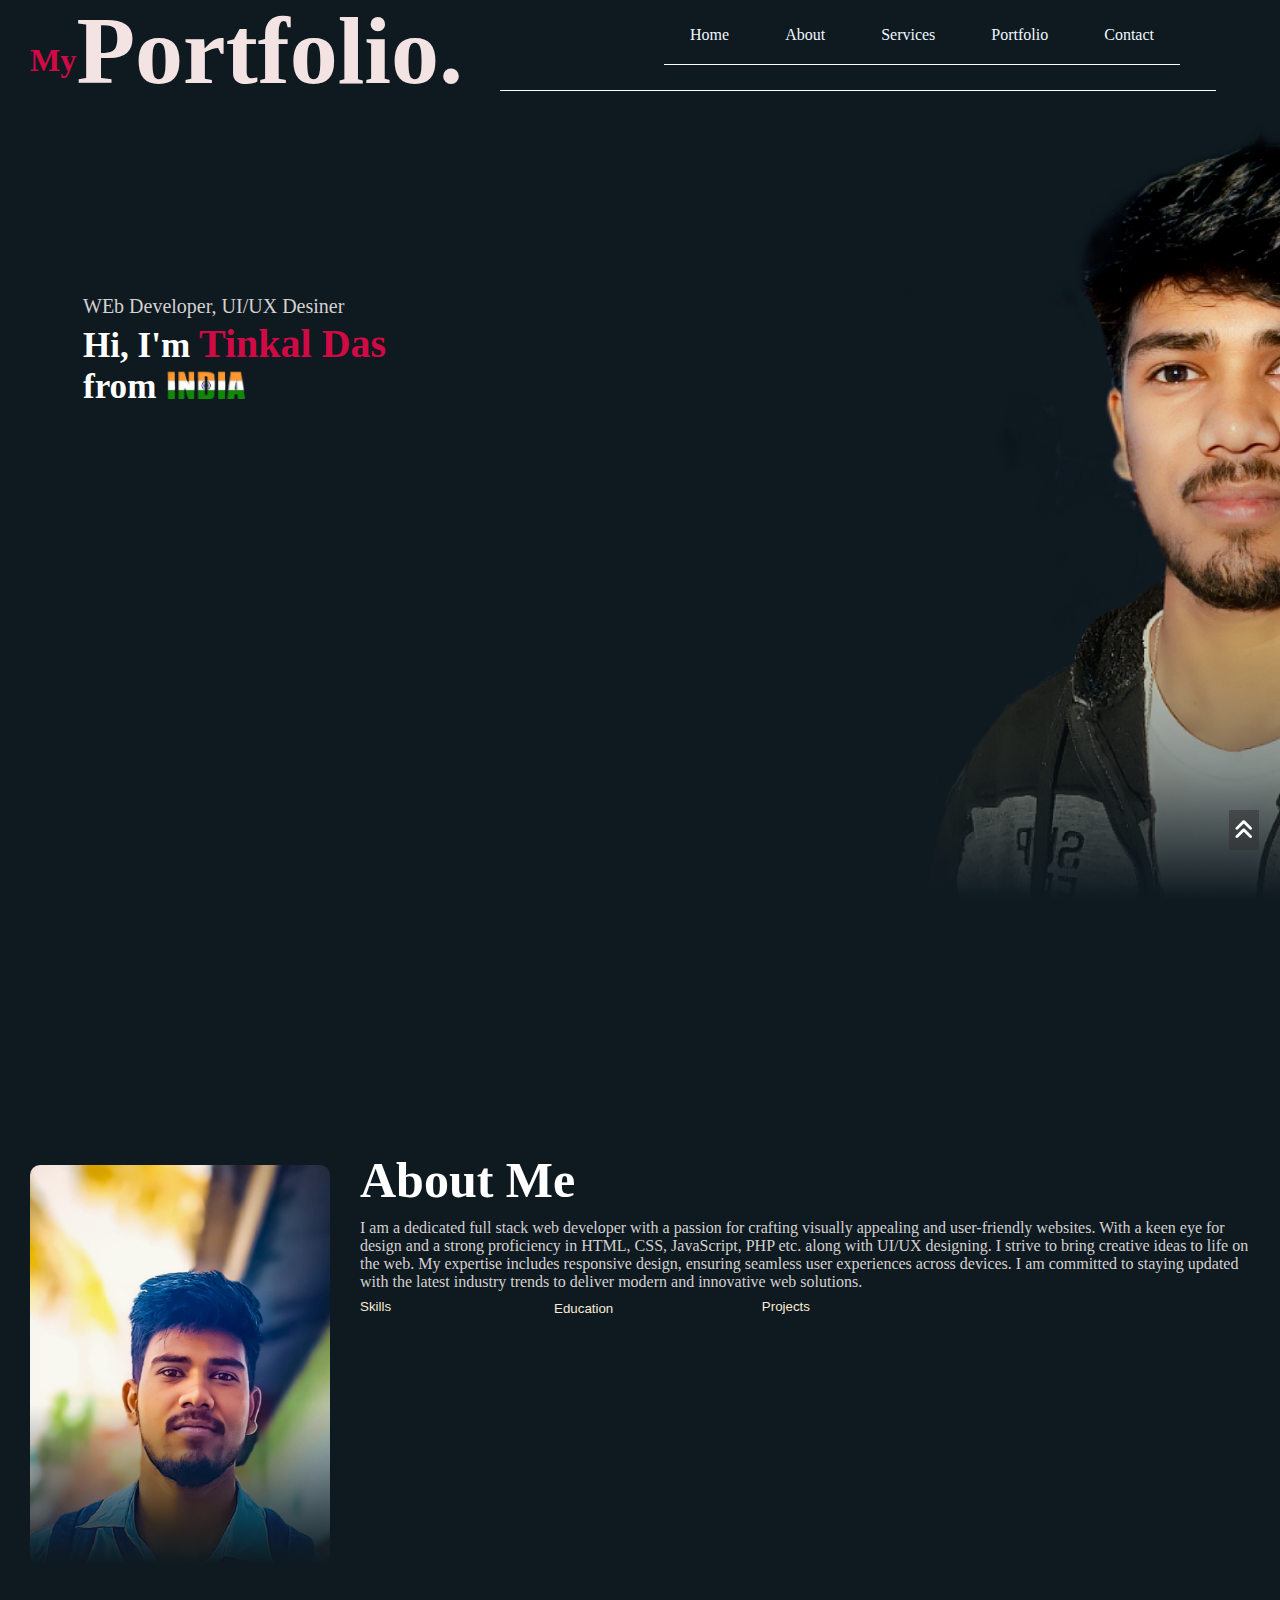
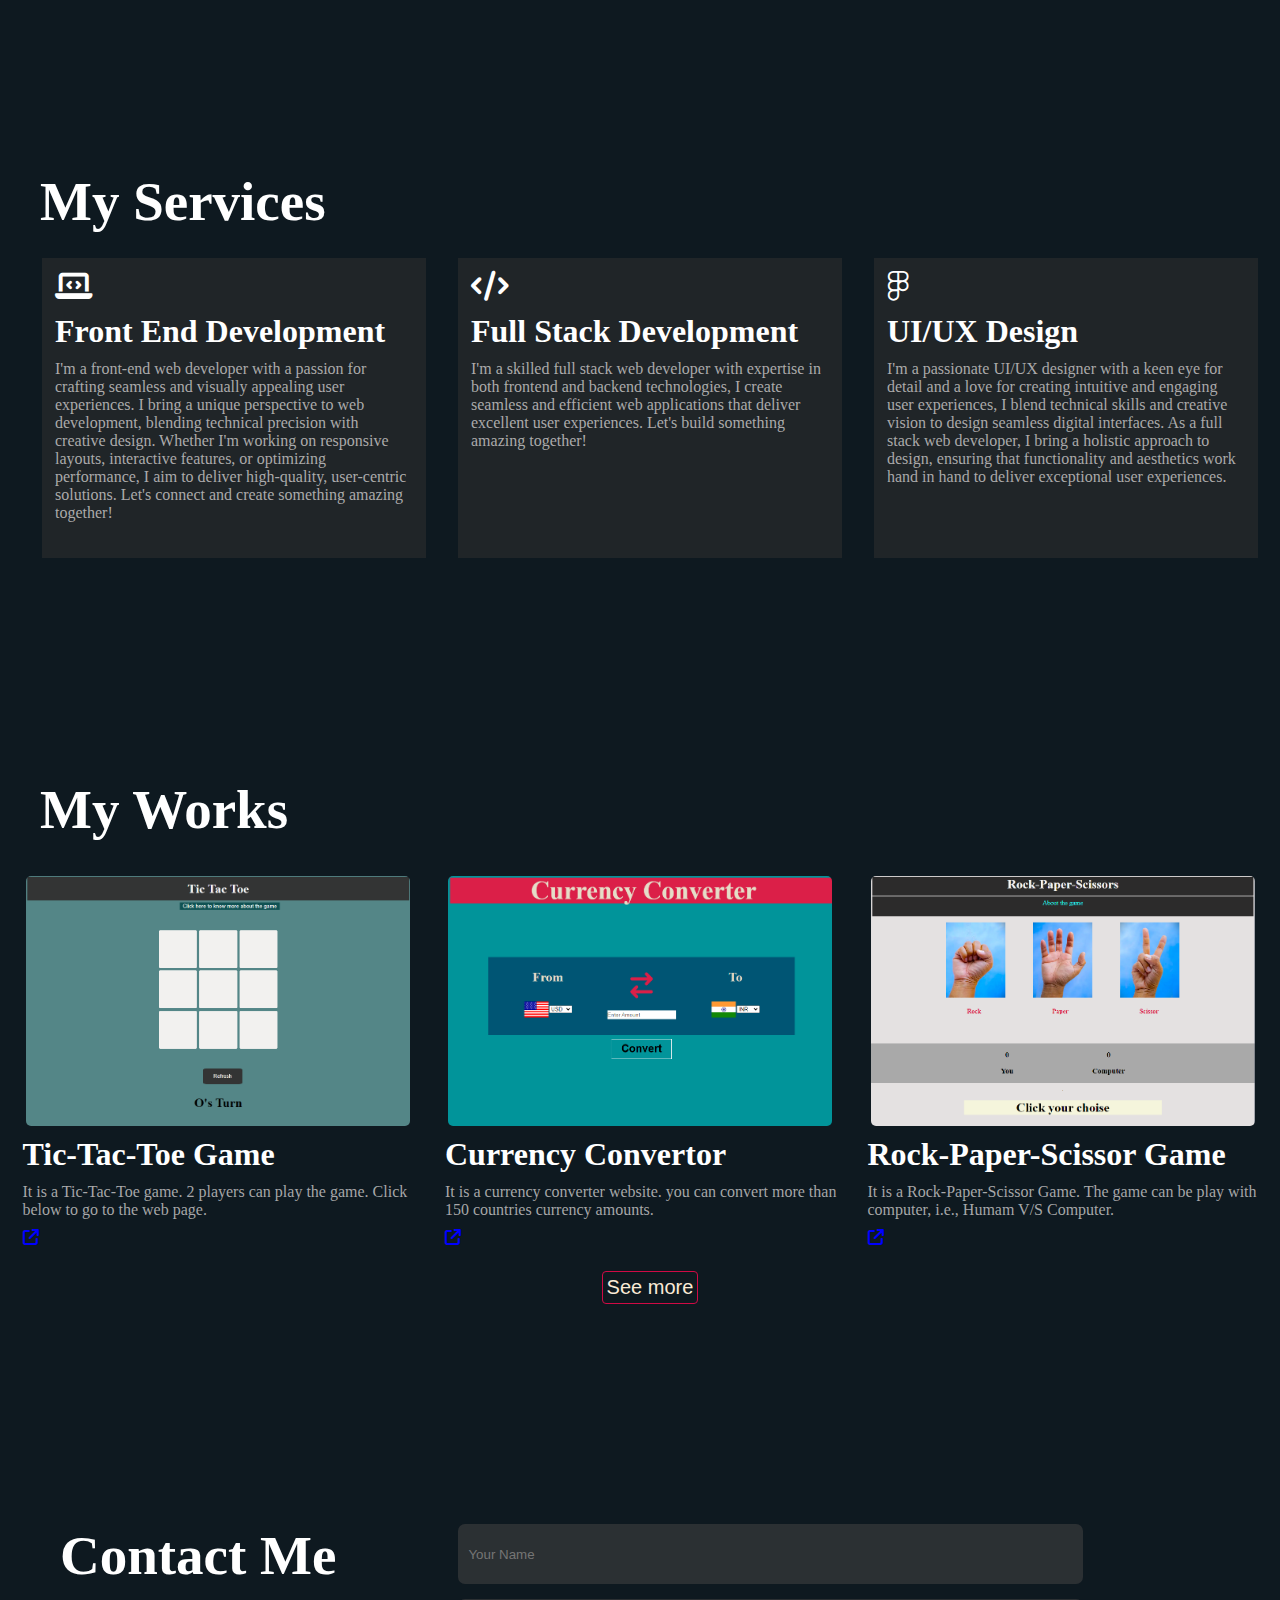
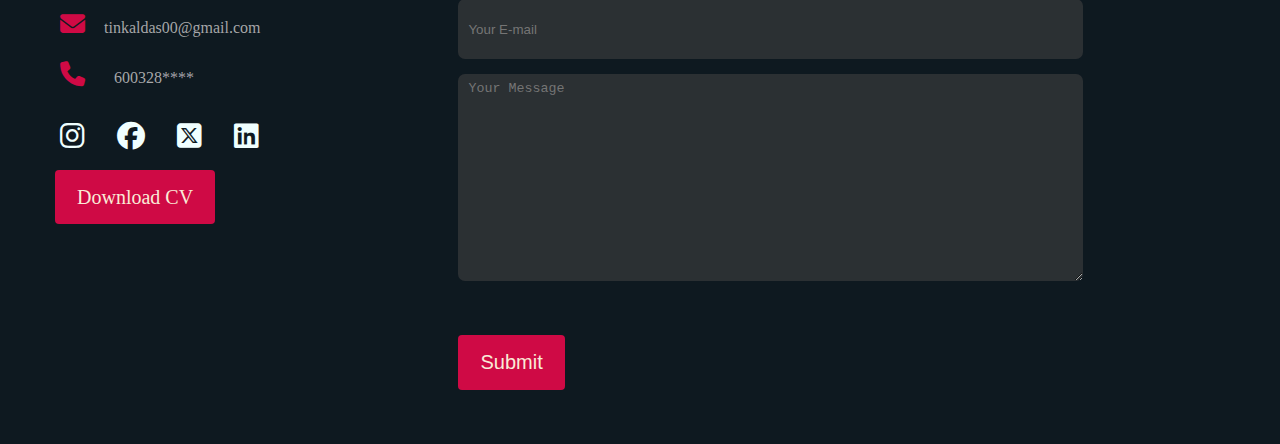
<file: index.html>
<!DOCTYPE html>
<html lang="en">
<head>
    <meta charset="UTF-8">
    <meta name="viewport" content="width=device-width, initial-scale=1.0">
    <title>Tinkal_Das Portfolio</title>
    <link rel="stylesheet" href="style.css">
    <link rel="stylesheet" href="https://cdnjs.cloudflare.com/ajax/libs/font-awesome/6.6.0/css/all.min.css">
</head>
<body>
    <header>
        <nav style="border-bottom: 1px solid white;">
            <div id="logo">
                <h6 style="color:#cf0a45; margin-top: 1.3rem;">My</h6>
                <h1 style="color:#F3E3E2;">Portfolio.</h1>
            </div>
            <div style="margin-right: 100px; border-bottom: 1px solid white; padding-bottom: 20px;">
                <a class="aa" href="#">Home</a>
                <a class="aa" id="abt" href="#about">About</a>
                <a class="aa" id="svs" href="#services">Services</a>
                <a class="aa" id="plo" href="#portfolio">Portfolio</a>
                <a class="aa" id="cnt" href="#contact">Contact</a>
            </div>
        </nav>

        <div style="height: 5px; width: 500px; background-color:rgb(14, 25, 32); z-index: 5; position: relative; bottom: 3px;"></div>
        <div style="height: 5px; width: 70px; background-color:rgb(14, 25, 32); z-index: 5; position: relative; bottom: 7px; left: 95%;"></div>

        <div id="header-text">
            <small>WEb Developer, UI/UX Desiner</small>
            <h3>Hi, I'm <b>Tinkal Das</b></h3>
            <h3 id="h3">from <div id="india"></div></h3>
        </div> 
        <a id="up-arrow" href="#"><i class="fa-solid fa-angles-up" style="color: #ffffff;"></i></a>
    </header>

    <div id="about" >
        <div id="about-profile"></div>
        <div id="about-info">
            <h1 style="font-size: 50px; margin-bottom: 10px; margin-top: -14px;">About Me</h1>
            <p style="color: rgb(212, 209, 209);">
                I am a dedicated full stack web developer with a passion for crafting visually appealing and user-friendly websites. With a keen eye for design and a strong proficiency in HTML, CSS, JavaScript, PHP etc. along with UI/UX designing. I strive to bring creative ideas to life on the web. My expertise includes responsive design, ensuring seamless user experiences across devices. I am committed to staying updated with the latest industry trends to deliver modern and innovative web solutions.
            </p>
            <div id="some-paramiters">
                <button class="a2" id="skills">Skills</button>
                <button class="a2" id="education">Education</button>
                <button class="a2" id="projects">Projects</button>
            </div>
            <div style="display: flex; width: 1000px;">
                <div id="skills-info">
                    <h4 style="margin-left: 30px; margin-top: 10px;">HTML</h4>
                    <br>
                    <h4 style="margin-left: 30px;">CSS</h4>
                    <br>
                    <h4 style="margin-left: 30px;">JavaScript</h4>
                    <br>
                    <h4 style="margin-left: 30px;">PHP</h4>
                    <br>
                    <h4 style="margin-left: 30px;">SQL</h4>
                    <br>
                    <h4 style="margin-left: 30px;">UI/UX</h4>
                </div>
                <div id="education-info" style="position: relative; right: 33.3%;">
                    <br>
                    <b style="margin-left: 30px;">class 12th:</b> Darrang College,Tezpur (2024)
                    <br>
                    <br>
                    <b style="margin-left: 30px;">B.Tech:</b> NIT Silchar (2028)
                </div>
                <div id="projects-info" style="position: relative; right: 66.65%;">
                    <br>
                    <a style="text-decoration: underline; color: #fff; margin-left: 30px;" href="https://tinkal00.github.io/currency/">Currency Converter</a>
                    <br>
                    <br>
                    <a style="text-decoration: underline; color: #fff; margin-left: 30px;"  href="https://tinkal00.github.io/Tic-Tac-Toe/">Tic-Tac-Toe Game</a>
                    <br>
                    <br>
                    <a style="text-decoration: underline; color: #fff; margin-left: 30px;" href="https://tinkal00.github.io/Rock-Paper-Scissor/">Rock-Paper-Scissor Game</a>
                
                </div>
            </div>
        </div>
    </div>

    <div id="services">
        <div></div>
        <h1 style="font-size: 55px; margin-left: 40px; margin-top: 220px;">My Services</h1>
        <div id="service-box">
            <div class="SB">
                <div style="margin: 13px;">
                    <i class="fa-solid fa-laptop-code icon"></i>
                    <h1 style="margin-bottom: 10px;">Front End Development</h1>
                    <p style="color: rgba(212, 209, 209, 0.788)">
                        I'm a front-end web developer with a passion for crafting seamless and visually appealing user experiences. I bring a unique perspective to web development, blending technical precision with creative design. Whether I'm working on responsive layouts, interactive features, or optimizing performance, I aim to deliver high-quality, user-centric solutions. Let's connect and create something amazing together!
                    </p>
                </div>
            </div>
            <div class="SB">
                <div style="margin: 13px;">
                    <i class="fa-solid fa-code icon"></i>
                    <h1 style="margin-bottom: 10px;">Full Stack Development</h1>
                    <p style="color: rgba(212, 209, 209, 0.788)">
                        I'm a skilled full stack web developer with expertise in both frontend and backend technologies, I create seamless and efficient web applications that deliver excellent user experiences. Let's build something amazing together!
                    </p>
                </div>
            </div>
            <div class="SB">
                <div style="margin: 13px;">
                    <i class="fa-brands fa-figma icon"></i>
                    <h1 style="margin-bottom: 10px;">UI/UX Design</h1>
                    <p style="color: rgba(212, 209, 209, 0.781)">
                        I'm a passionate UI/UX designer with a keen eye for detail and a love for creating intuitive and engaging user experiences, I blend technical skills and creative vision to design seamless digital interfaces. As a full stack web developer, I bring a holistic approach to design, ensuring that functionality and aesthetics work hand in hand to deliver exceptional user experiences.
                    </p>
                </div>
            </div>
        </div>
    </div>

    <div id="portfolio"> 
        <div></div>
        <h1 style="font-size: 55px; margin-left: 40px; margin-top: 220px; margin-bottom: 20px;">My Works</h1>
        <div style="display: flex; align-items: center; justify-content: space-evenly; margin-left: 0px 0px 20px 20px;">
            <div id="pr1" class="pflo">
                <div style="background-image: url(tic-tac-toe.png);" id="pflo-img"></div>
                <div class="box">
                    <h1 style="margin: 10px 0px 10px 10px;">Tic-Tac-Toe Game</h1>
                    <p style="margin-left: 10px; color: rgba(212, 209, 209, 0.781)">It is a Tic-Tac-Toe game. 2 players can play the game. Click below to go to the web page.</p>
                    <a href="https://tinkal00.github.io/Tic-Tac-Toe/"><i class="fa-solid fa-arrow-up-right-from-square" style="color: blue; margin-top: 10px; margin-left: 10px;"></i></a>
                </div>
            </div>
            <div id="pr2" class="pflo">
                <div style="background-image: url(currency-convertor.png);" id="pflo-img"></div>
                <div class="box">
                    <h1 style="margin: 10px 0px 10px 10px;">Currency Convertor</h1>
                    <p style="margin-left: 10px; color: rgba(212, 209, 209, 0.781)">It is a currency converter website. you can convert more than 150 countries currency amounts.</p>
                    <a href="https://tinkal00.github.io/currency/"><i class="fa-solid fa-arrow-up-right-from-square" style="color: blue; margin-top: 10px; margin-left: 10px;"></i></a>
            </div>
            </div>
            <div id="pr3" class="pflo">
                <div style="background-image: url(rock-paper-seascior.png);" id="pflo-img"></div>
                <div class="box">
                    <h1 style="margin: 10px 0px 10px 10px;">Rock-Paper-Scissor Game</h1>
                    <p style="margin-left: 10px; color: rgba(212, 209, 209, 0.781)">It is a Rock-Paper-Scissor Game. The game can be play with computer, i.e., Humam V/S Computer.</p>
                    <a href=" https://tinkal00.github.io/Rock-Paper-Scissor/"><i class="fa-solid fa-arrow-up-right-from-square" style="color: blue; margin-top: 10px; margin-left: 10px;"></i></a>
                </div>
            </div>
        </div>
        <button id="ptflo-btn">See more</button>
    </div>

    <div id="contact">
        <div id="contact-detail">
            <h1 style="font-size: 55px; color: #fff; margin-bottom: 25px;">Contact Me</h1>
            <i class="fa-solid fa-envelope" style="color: rgb(207, 10, 69); font-size: 25px; margin-bottom: 25px; margin-right: 15px;"></i> tinkaldas00@gmail.com
            <br>
            <i class="fa-solid fa-phone" style="color: #cf0a45; font-size: 25px; margin-bottom: 35px; margin-right: 25px;"></i> 600328****
            <br>
            <a class="aaa" href="https://www.instagram.com/tinkaldas00/#"><i class="fa-brands fa-instagram icn"></i></a>
            <a class="aaa" href="https://www.facebook.com/profile.php?id=61564647735978"><i class="fa-brands fa-facebook icn"></i></a>
            <a class="aaa" href="twitter.html"><i class="fa-brands fa-square-x-twitter icn"></i></a>
            <a class="aaa" href="https://www.linkedin.com/in/tinkal-das-734aa8325/"><i class="fa-brands fa-linkedin icn"></i></a>
            <br>
            <br>
            <br>
            <a class="aaa" href="CV (HS101 Assignment).pdf" download id="CV-btn" style="margin-left: -5px;">Download CV</a>
        </div>
        <div id="feedback">
            <input type="text" placeholder="Your Name" id="feedback-holder1">
            <br>
            <input type="email" placeholder="Your E-mail" id="feedback-holder1">
            <br>
            <textarea name="reply" id="feedback-holder2" placeholder="Your Message"></textarea>
            <br>
            <a href="#"><button type="submit" id="submit-btn">Submit</button></a>
        </div>
    </div>

    <script src="script.js"></script>
</body>
</html>
</file>
<file: style.css>
*{
    margin: 0;
    padding: 0;
}
body{
    background-color: rgb(14, 25, 32);
    color: white;
}
header{
    height: 100vh;
    width: 100%;
    background: linear-gradient(rgba(14, 25, 32,0),rgba(14, 25, 32,0),rgba(14, 25, 32,0),rgba(14, 25, 32,0),rgba(14, 25, 32,0.1),rgba(14, 25, 32,0.2),rgba(14, 25, 32,0.5),rgba(14, 25, 32,1)), url("me.png");
    background-size: cover;
}
nav{
    height: 10vh;
    width: 100%;
    display: flex;
    align-items: center;
    justify-content: space-between;
}
#logo{
    display: flex;
    align-items: center;
    justify-content: center;
    font-size: 3rem;
    margin-left: 30px;
    margin-top: 10px;
    z-index: 10;
}
.aa{
    text-decoration: none;
    color: aliceblue;
    margin-left: 20px;
    margin-right: 20px;
    border-bottom: 3px solid transparent;
    padding: 6px;
}
.aa:hover{
    border-bottom: 3px solid rgb(207, 10, 69);
}
#abt:active{
    background-color: #cf0a45;
}
#header-text{
    font-size: 30px;
    margin-top: 185px;
    margin-left: 83px;
}
#header-text small{
    font-size: 20px;
    color: rgb(212, 209, 209);
}
#header-text b{
    font-size: 40px;
    color: #cf0a45;
}
#india{
    height: 30px;
    width: 80px;
    margin-top: 2px;
    margin-left: 10px;
    background-image: url(India.png);
    background-size: cover;
}
#h3{
    display: flex;
}
#up-arrow{
    text-decoration: none;
    position: fixed;
    top: 90%;
    left: 96%;
    font-size: 22px;
    background-color: #302e2f7c;
    height: 40px;
    width: 30px;
    display: flex;
    align-items: center;
    justify-content: center;
}
#about{
    margin-top: 250px;
    margin-bottom: 20px;
    height: 400px;
    width: 100%;
    display: flex;
    align-items: center;
}
#about-profile{
    height: 400px;
    width: 300px;
    margin-left: 30px;
    margin-top: 30px;
    background: linear-gradient(rgba(14, 25, 32,0),rgba(14, 25, 32,0),rgba(14, 25, 32,0),rgba(14, 25, 32,0),rgba(14, 25, 32,0.5),rgba(14, 25, 32,1)), url(about-profile.jpg);
    background-size: cover;
    border-radius: 10px;
}
#about-info{
    height: 400px;
    width: 900px;
    margin-top: 30px;
    margin-left: 30px;
}
#some-paramiters{
    height: 30px;
    width: 50%;
    display: flex;
    justify-content: space-between;
}
#skills-info, #education-info, #projects-info{
    height: 220px;
    width: 50%;
    background-color: #cf0a455d;
    border-radius: 20px;
    visibility: hidden;
    margin-top: 10px;
}
#education{
    position: absolute;
    margin-top: 5.5px;
    margin-left: 190px;
    padding: 4px;
}
.a2{
    border: none;
    background-color: transparent;
    -webkit-text-fill-color: antiquewhite;
}
.a2:hover{
    background: linear-gradient(to left, rgba(14, 25, 32,0),#cf0a45,#cf0a45);
    font-size: large;
}
#service-box{
    height: 300px;
    width: 100%;
    display: flex;
    margin-left: 10px;
    align-items: center;
    justify-content: space-evenly;
    margin: 25px 10px;
}
.SB{
    height: 300px;
    width: 30vw;
    background-color: rgba(41, 42, 43, 0.719);
    transition-property: all;
    transition-timing-function: linear;
    transition-duration: 0.3s;
}
.SB:hover{
    background-color: #a0063470;
    transform: translateY(-5px);
}
.icon{
    font-size: 30px;
    margin-bottom: 12px;
}
.pflo{
    height: 400px;
    width: 410px;
    display: flex;
    flex-direction: column;
    align-items: center;
    justify-content: center;
}
.pflo:hover .box{
    transform: translateY(-120px);
    background: linear-gradient(rgba(14, 25, 32,0),#cf0a45,#cf0a45);
    z-index: 2;
    transition-property: all;
    transition-timing-function: linear;
    transition-duration: 0.3s;
    border-radius: 5px; 
}
.pflo:hover #pflo-img{
    filter: opacity(0.3);
    transition-property: all;
    transition-timing-function: linear;
    transition-duration: 0.6s;
}
#pflo-img{
    height: 250px; 
    width: 30vw;
    border-radius: 5px; 
    background-size: cover;
}
/* .box{
    height: 100%;
    width: 100%;
    background: linear-gradient(rgba(0,0,0,1), #cf0a45);
    position: absolute;
    left: 0;
    bottom: 0;
    overflow: hidden;
} */
#ptflo-btn{
    border: none;
    background-color: transparent;
    -webkit-text-fill-color: antiquewhite;
    border: 1.5px solid rgb(207, 10, 69);
    padding: 4px;
    margin-left: 47%;
    margin-top: 10px;
    font-size: 20px;
    border-radius: 4px;
}
#ptflo-btn:hover{
    visibility: hidden;
}
#contact{
    margin-left: 40px; 
    margin-top: 220px; 
    margin-bottom: 20px;
    height: 500px;
    width: 100%;
    display: flex;
    align-items: center;
    justify-content: center;
    color: rgba(212, 209, 209, 0.781);
}
#contact-detail{
    margin-left: 20px;
    width: 37%;
    height: 100%;
}
#feedback{
    width: 80%;
    height: 100%;
}
#CV-btn, #submit-btn{
    border: none;
    -webkit-text-fill-color: antiquewhite;
    background-color: #cf0a45;
    padding: 6px 12px 6px 12px;
    margin-top: 35px;
    font-size: 20px;
    border: 10px solid transparent;
    border-radius: 4px;
}
#CV-btn:hover{
    border: 10px solid #cf0a45;
    padding: 5px;
}
#submit-btn:hover{
    border: 10px solid #cf0a45;
    padding: 5px;
}
#feedback-holder1, #feedback-holder2{
    height: 60px;
    width: 48vw;
    border-radius: 7px;
    margin-bottom: 15px;
    color: rgba(221, 218, 218, 0.89);
    background-color: rgba(56, 57, 58, 0.719);
    border: none;
    padding-left: 10px;
}
#feedback-holder2{
    height: 200px;
    padding-top: 7px;
}
.icn{
    font-size: 28px; 
    margin-right: 28px;
}
.icn:hover{
    color: #cf0a45;
    transform: translateY(-4px);
}
.aaa{
    text-decoration: none;
    color: azure;
}
</file>
